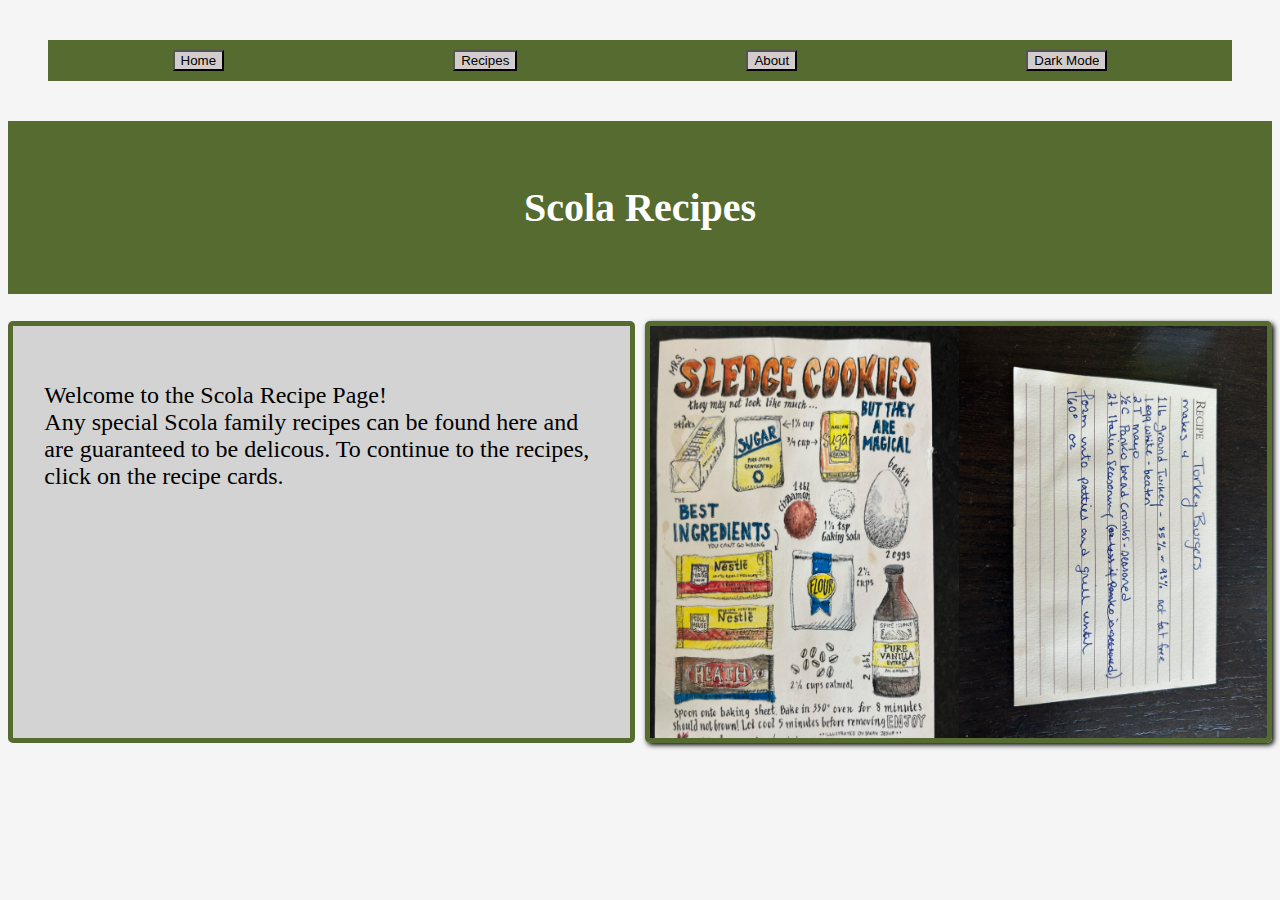
<file: index.html>
<!DOCTYPE html>
<html>
    <head> 
        <link rel="stylesheet" href="Styles.css">
        <script src = "darkmode.js" defer></script>
      
    </head>
    <body>
        <nav> <a href = "index.html">
                <button> Home</button>
            </a>
            <a href = "CSC-240-Recipe_Main.html">
                <button> Recipes</button>
            </a>
            <a href = "CSC-240-Recipe_about.html">
                <button> About</button>
            </a>
            <button class = "dark">Dark Mode</button>
        </nav>
        <h1 class = "heading">
            Scola Recipes
        </h1>
        
        <div class = "intro_container">
            <div class = "textbox">
                <p>Welcome to the Scola Recipe Page! <br>
                    Any special Scola family recipes can be found here and are guaranteed to be delicous. To continue to the recipes, 
                    click on the recipe cards.
                </p>
            </div>
            <a href = "CSC-240-Recipe_Main.html">
            <div class = "image_container">
                <img class = "intro_images" src = "Sledge_Recipe.JPG" alt = "Scookie recipe card">
                <img class = "intro_images" src = "Scurkey_Recipe.jpg" alt = "Turkey Burgers Recipe card">
            </div>
            </a>
        </div>
    </div>
    </body>
</html>
</file>
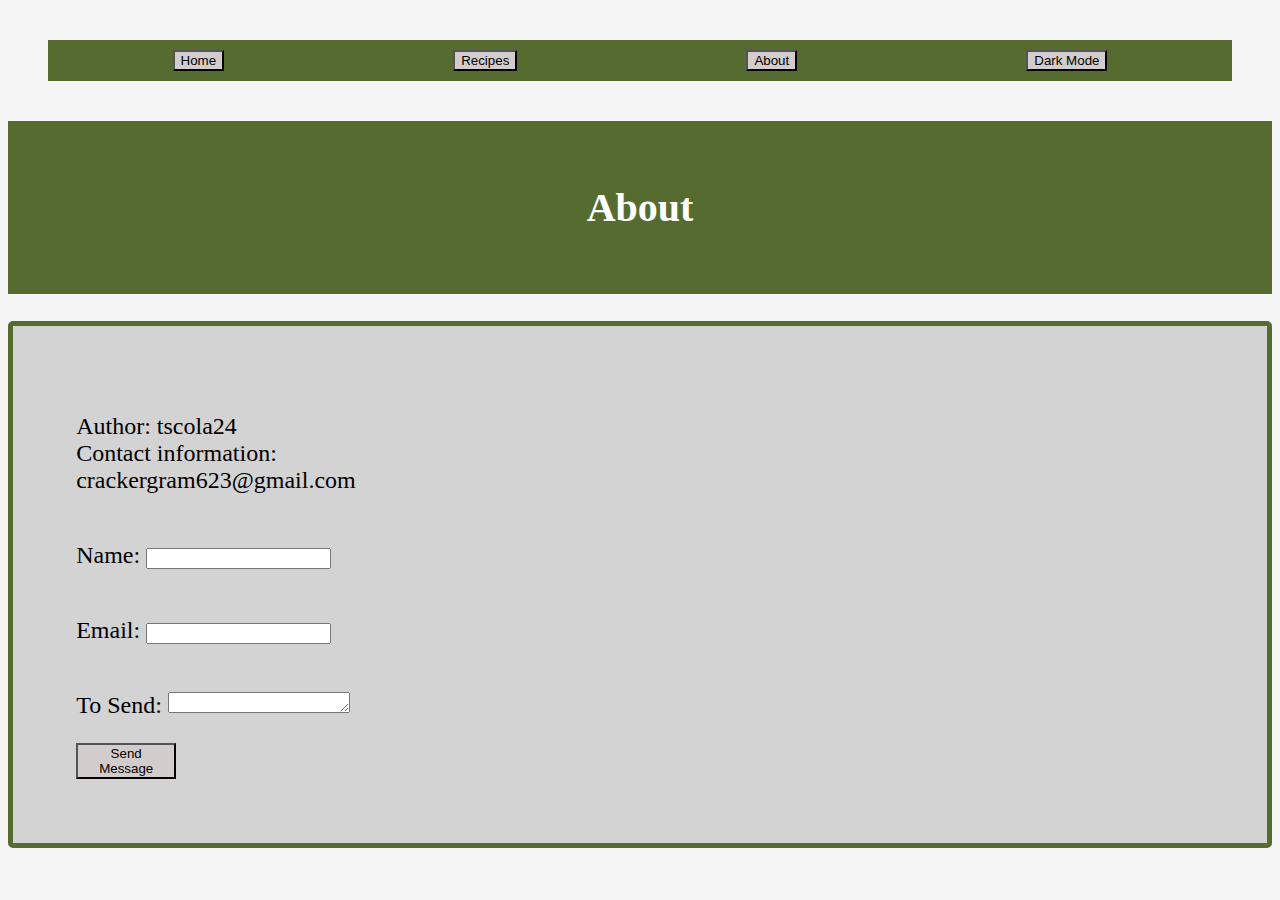
<file: CSC-240-Recipe_about.html>
<!DOCTYPE html>
<html>
<head>
    <link rel="stylesheet" href="Styles.css">
    <script src="about.js" defer></script>
    <script src = "darkmode.js" defer></script>
</head>
<body>

     <nav>
        <a href="CSC-240-Recipe_intro.html"><button>Home</button></a>
        <a href="CSC-240-Recipe_Main.html"><button>Recipes</button></a>
        <a href="CSC-240-Recipe_about.html"><button>About</button></a>
        <button class = "dark">Dark Mode</button>
    </nav>
    <h1 class="heading">About</h1>
    <div class = "textbox">
        <p>Author: tscola24<br>
        Contact information:<br>
        crackergram623@gmail.com
        </p>

        <form id="contact" method = "post">
            <p>Name:
                <input id="name" required>
            </p>
            <p>Email:
                <input type="email" id="email" required>
            </p>
            <p>To Send:
                <textarea id="toSend" rows = "1" required></textarea>
            </p>
            <button type="submit" id="submit">Send Message</button>
            <output id="output"></output>
        </form>
    </div>

</body>
</html>
</file>
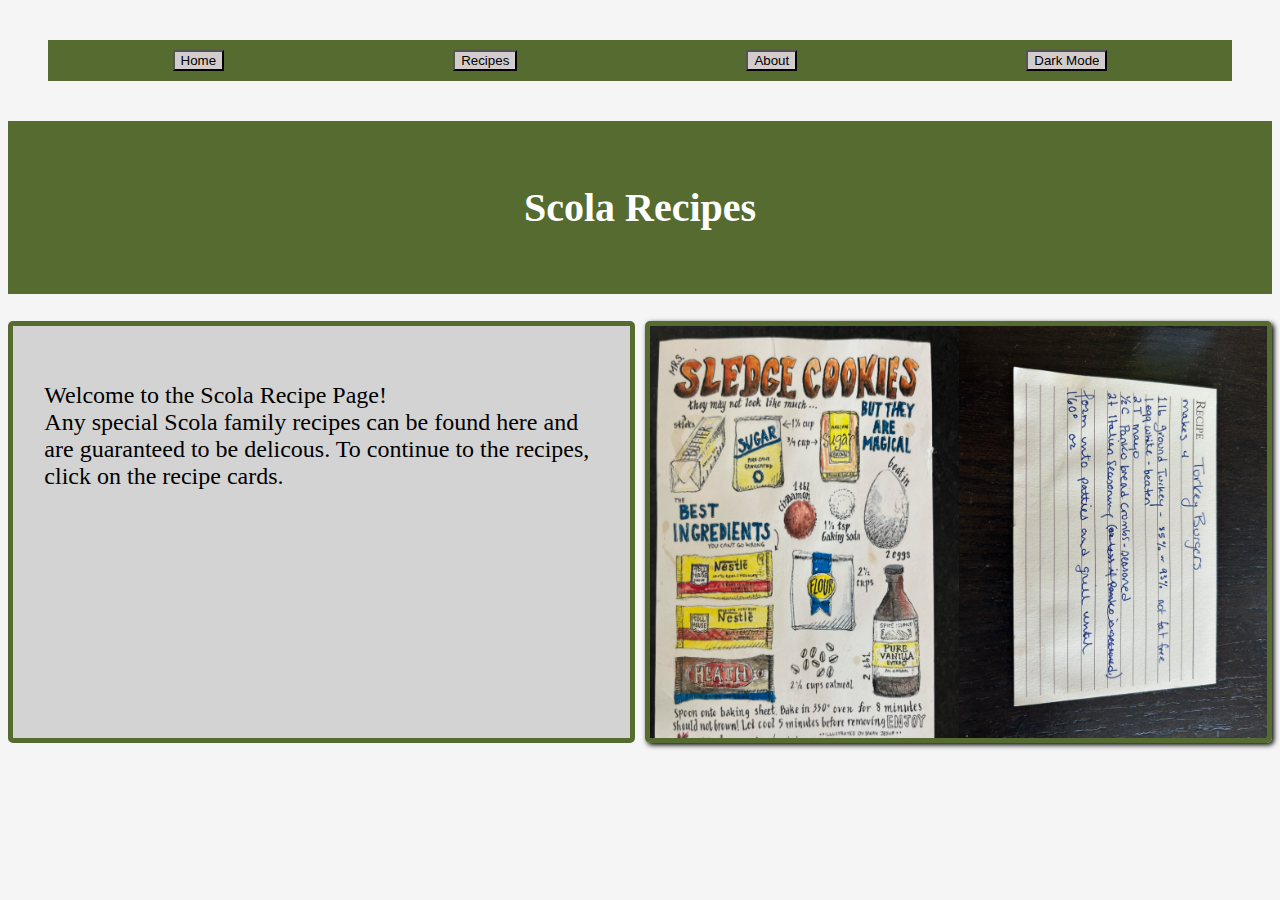
<file: CSC-240-Recipe_intro.html>
<!DOCTYPE html>
<html>
    <head> 
        <link rel="stylesheet" href="Styles.css">
        <script src = "darkmode.js" defer></script>
      
    </head>
    <body>
        <nav> <a href = "CSC-240-Recipe_intro.html">
                <button> Home</button>
            </a>
            <a href = "CSC-240-Recipe_Main.html">
                <button> Recipes</button>
            </a>
            <a href = "CSC-240-Recipe_about.html">
                <button> About</button>
            </a>
            <button class = "dark">Dark Mode</button>
        </nav>
        <h1 class = "heading">
            Scola Recipes
        </h1>
        
        <div class = "intro_container">
            <div class = "textbox">
                <p>Welcome to the Scola Recipe Page! <br>
                    Any special Scola family recipes can be found here and are guaranteed to be delicous. To continue to the recipes, 
                    click on the recipe cards.
                </p>
            </div>
            <a href = "CSC-240-Recipe_Main.html">
            <div class = "image_container">
                <img class = "intro_images" src = "Sledge_Recipe.JPG" alt = "Scookie recipe card">
                <img class = "intro_images" src = "Scurkey_Recipe.jpg" alt = "Turkey Burgers Recipe card">
            </div>
            </a>
        </div>
    </div>
    </body>
</html>
</file>
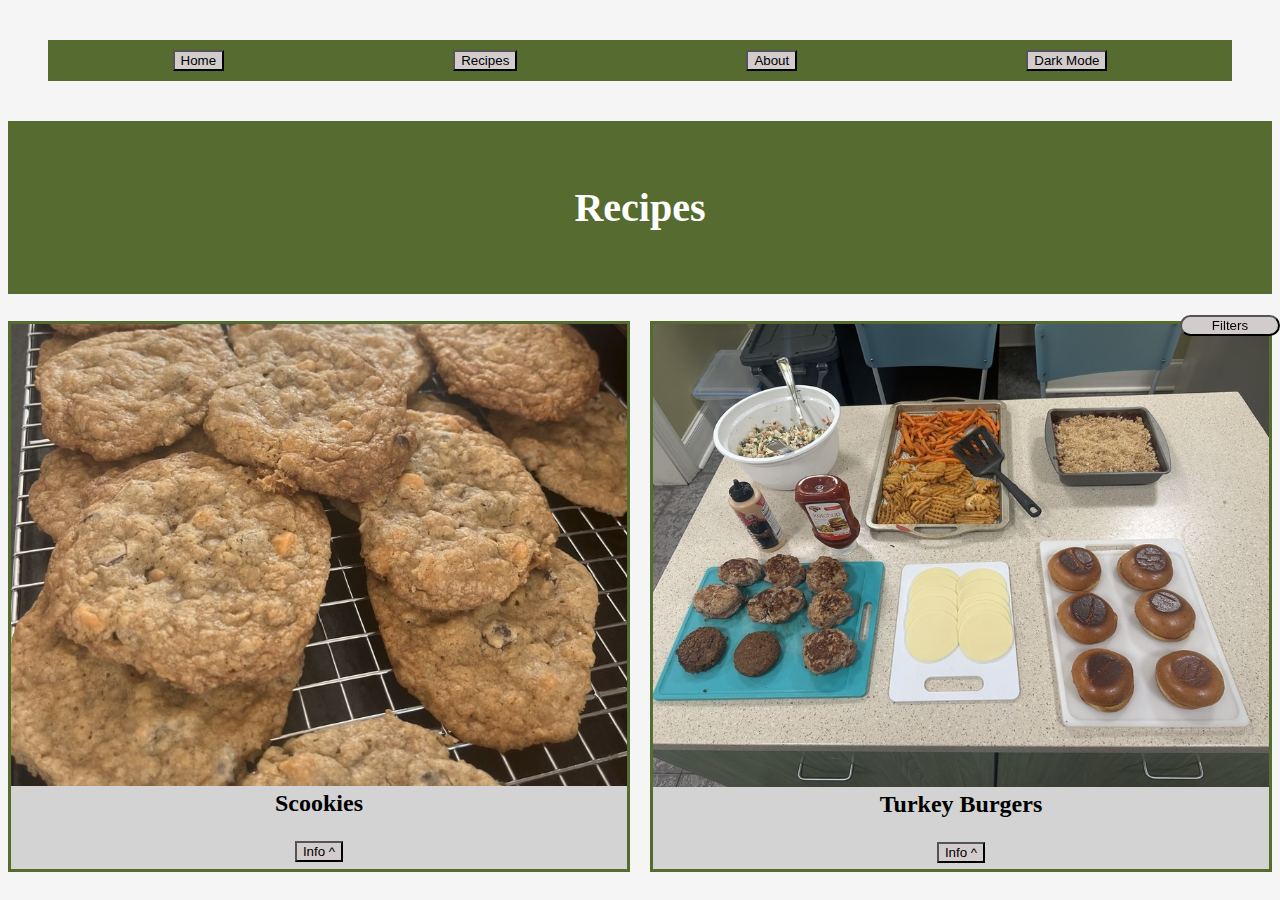
<file: CSC-240-Recipe_Main.html>
<!DOCTYPE html>
<html>
    <head>
        <link rel="stylesheet" href="Styles.css">
        <script src = "main.js" defer> </script>
        <script src = "darkmode.js" defer></script>
    </head>
    
    <body>
        <nav> <a href = "CSC-240-Recipe_intro.html">
                <button> Home</button>
            </a>
            <a href = "CSC-240-Recipe_Main.html">
                <button> Recipes</button>
            </a>
            <a href = "CSC-240-Recipe_about.html">
                <button> About</button>
            </a>
            <button class = "dark">Dark Mode</button>
        </nav>
        <h1 class = "heading">
            Recipes
        </h1>
        
        <button id = "filter">Filters
        </button>
       
        <div class = "recipe_container">
            
            <div class = "recipe_card" data-category = "desserts">
                
               
                <a class = "recipe_link" href= "CSC-240-Recipe_cookie.html">
                <img class = "recipe_card_images" src = "Scookie_2.jpg" alt = "Picture of some scookies">
                </a>
                 <h3 class = "recipe_card_header">Scookies</h3>
                <button class = "recipe_dropdown_button" data-category = "scookie">Info ^</button>
                <p class = "recipe_dropdown" data-category = "scookie">Cookies with butterscotch and chocolate chips -- Makes 1 batch</p>
            </div>
        
        
            <div class = "recipe_card" data-category = "dinners">
                
                <a class = "recipe_link" href = "CSC-240-Recipe_burger.html">
                <img class = "recipe_card_images" src = "Scurkey_Burgers.jpg" alt = "Picture of turkey burgers">
                </a>
                <h3 class = "recipe_card_header">Turkey Burgers</h3>
                <button class = "recipe_dropdown_button" data-category = "turkey-burger">Info ^</button>
                <p class = "recipe_dropdown" data-category = "turkey-burger">Thick Turkey Burgers -- Makes 4 Burgers</p>
            </div>
        
        </div>
        <br>
    </body>




</html>
</file>
<file: Styles.css>
:root{
    --mainColor: darkolivegreen;
    --background: whitesmoke;
    --boxBackground: lightgrey;
    --textColor: black;
}

.darkmode{
    --mainColor: darkolivegreen;
    --background: rgb(27, 27, 27);
    --boxBackground: rgb(51, 50, 50);
    --textColor: white;

}

body{
    background-color: var(--background);
    transition: 0.5s;
}

button{
    background-color: rgb(211, 204, 204);
}



h1.heading{
    background-color: var(--mainColor);
    color: white;
    padding: 5%;
    text-align: center;
    font-size: 40px;
}

.intro_container{
    display: grid;
}
.image_container{
    display: flex;
    border: solid 5px;
    border-color: var(--mainColor);
    box-shadow: 2px 2px 5px;
    border-radius: 5px;
    color: black;
    transition: 0.5s;
}

.image_container:hover{
    box-shadow: 10px 10px 20px;
    color:black;
    translate: 0px -5px;
}
img.intro_images{
    width: 50%;
    flex-shrink: 50%;
}

.textbox{
    background-color: var(--boxBackground);
    border: solid 5px;
    border-color: var(--mainColor);
    padding: 5%;
    border-radius: 5px;
    font-size: 24px;
    color: var(--textColor);
    
}

.recipe_container{
    display: grid;
}

.recipe_card{
    display: flex;
    margin: 0;
    border: solid 3px;
    border-color: var(--mainColor);
    align-items: center;
    flex-direction: column;
    background-color: var(--boxBackground);
    color: var(--textColor);
    height: 100%;
}

.recipe_card:hover{
    box-shadow: 5px 5px 5px;
    color: black;
}

.recipe_card_header{
    background-color: var(--boxBackground);
    text-align: center;
    color: var(--textColor);
    font-size: 24px;
    width: 100%;
    margin-top: 0;
}

.recipe_card_images{
    max-width: 100%;
    max-height: 100%;
    top: 0;
    transition: 0.5s;
}

.recipe_card_images:hover{
    translate: 0px -5px;
}

.return_button:hover{
    box-shadow: 1px 1px 1px;
    color: black;
}

.recipe_link{
    color: var(--mainColor);
}

.list_container{
    display: grid;
}

.recipe_list{
    border: solid 5px;
    border-color: var(--mainColor);
    background-color: var(--boxBackground);
    border-radius: 3px;
    color: var(--textColor);
    
}

.ind_heading{ 
    text-align: center;
}


nav{
    display: flex;
    justify-content: space-around;
    align-items: flex-start;
    margin: 40px;
    background-color: var(--mainColor);
    padding: 10px;
    position: sticky;
    top: 0;
}

#filter{
    border-radius: 20px;
    position: fixed;
    top: 35%;
    right: 0;
    width: 100px;
    z-index: 1;
}

#contact{
    display: flex;
    flex-direction: column;
}

#submit{
    width: 100px;
}

.recipe_dropdown_button{
    position: relative;
}

.recipe_dropdown{
    display: none;
    background-color: var(--boxBackground);
    color: var(--textColor);
    text-align: center;
}

@media (min-width: 768px) {
    .intro_container{
    grid-template-columns: repeat(2, 1fr);
    column-gap: 10px;
    }
    .recipe_container{
        grid-template-columns: repeat(2,1fr);
        column-gap: 20px;
    }
    .list_container{
        grid-template-columns: repeat(2,1fr);
        column-gap: 20px;
    }
}

@media (max-width: 767px) {
    .intro_container{
        grid-template-rows: repeat(2, 1fr);
        row-gap: 20px;
    }
    .recipe_container{
        grid-template-rows: repeat(2,1fr);
        row-gap: 20px;
    }
    .list_container{
        grid-template-rows: repeat(2,1fr);
        row-gap: 20px;
    }
    
}
</file>
